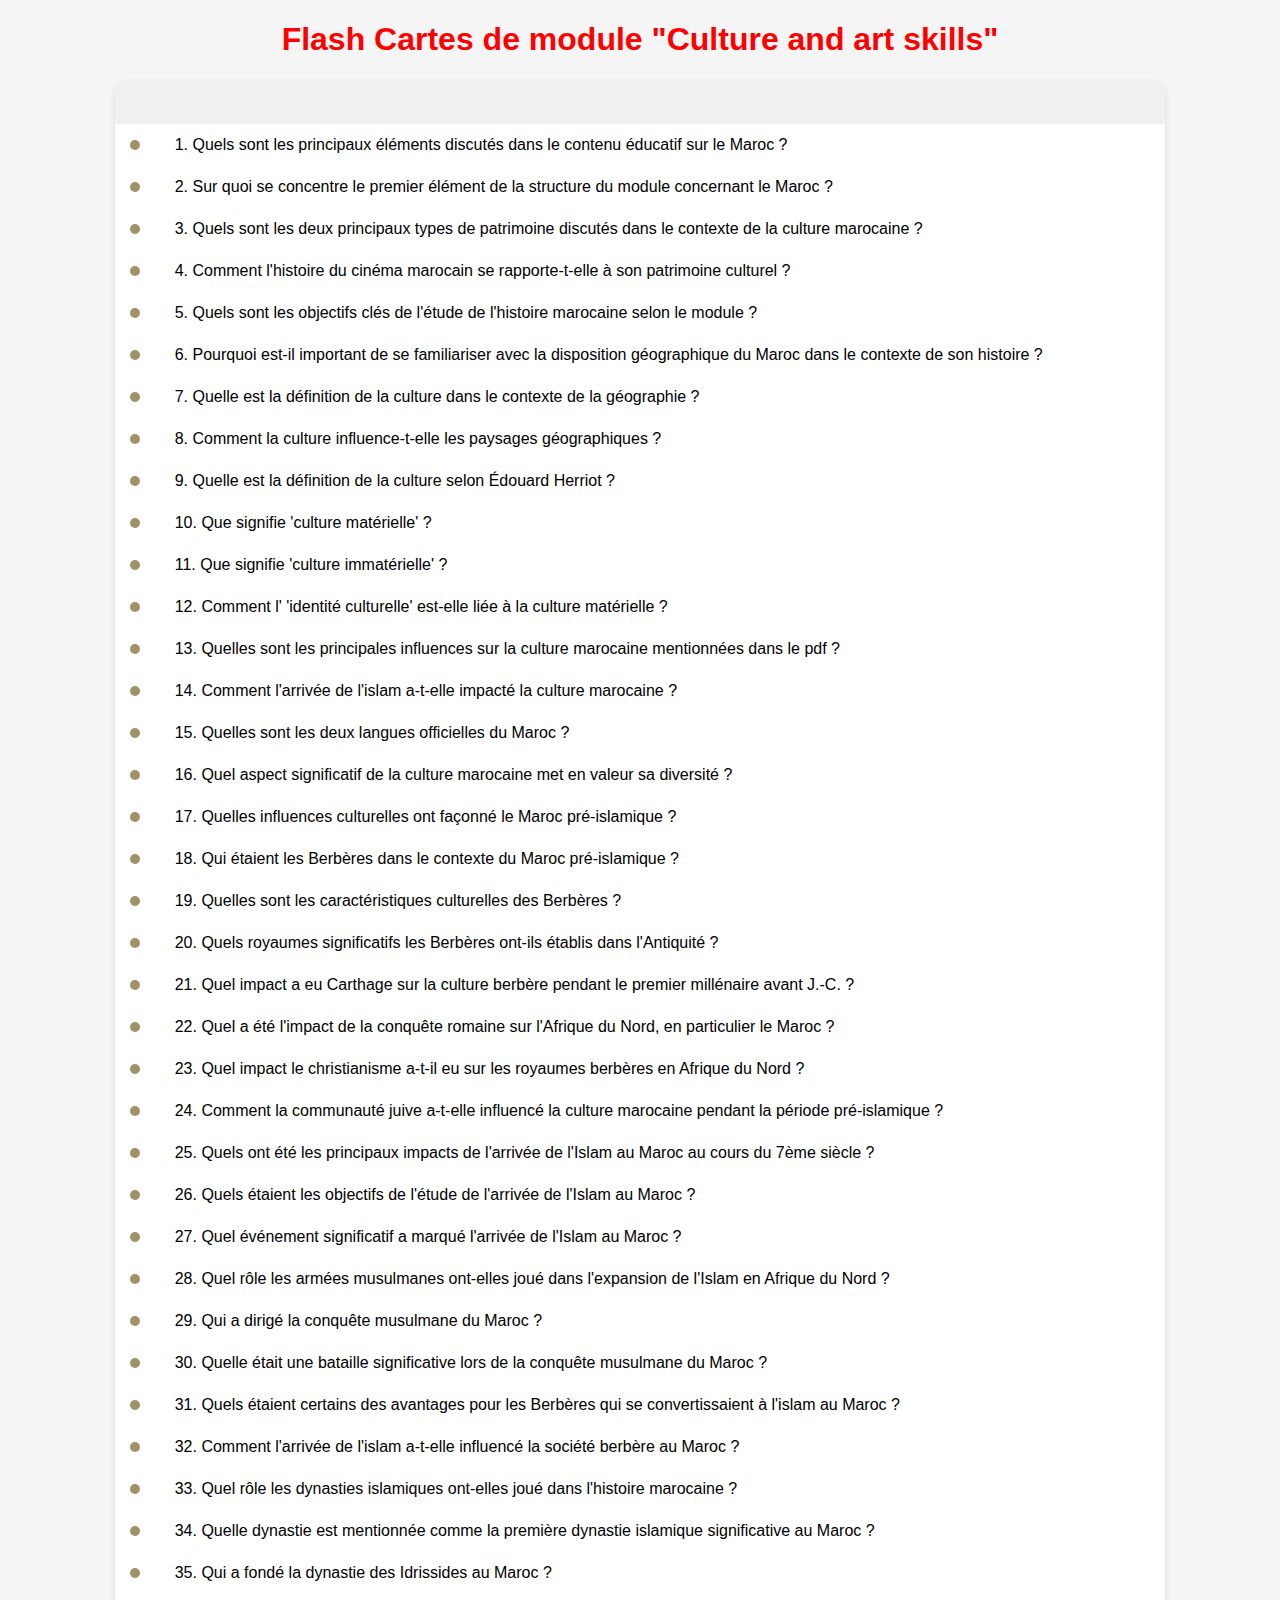
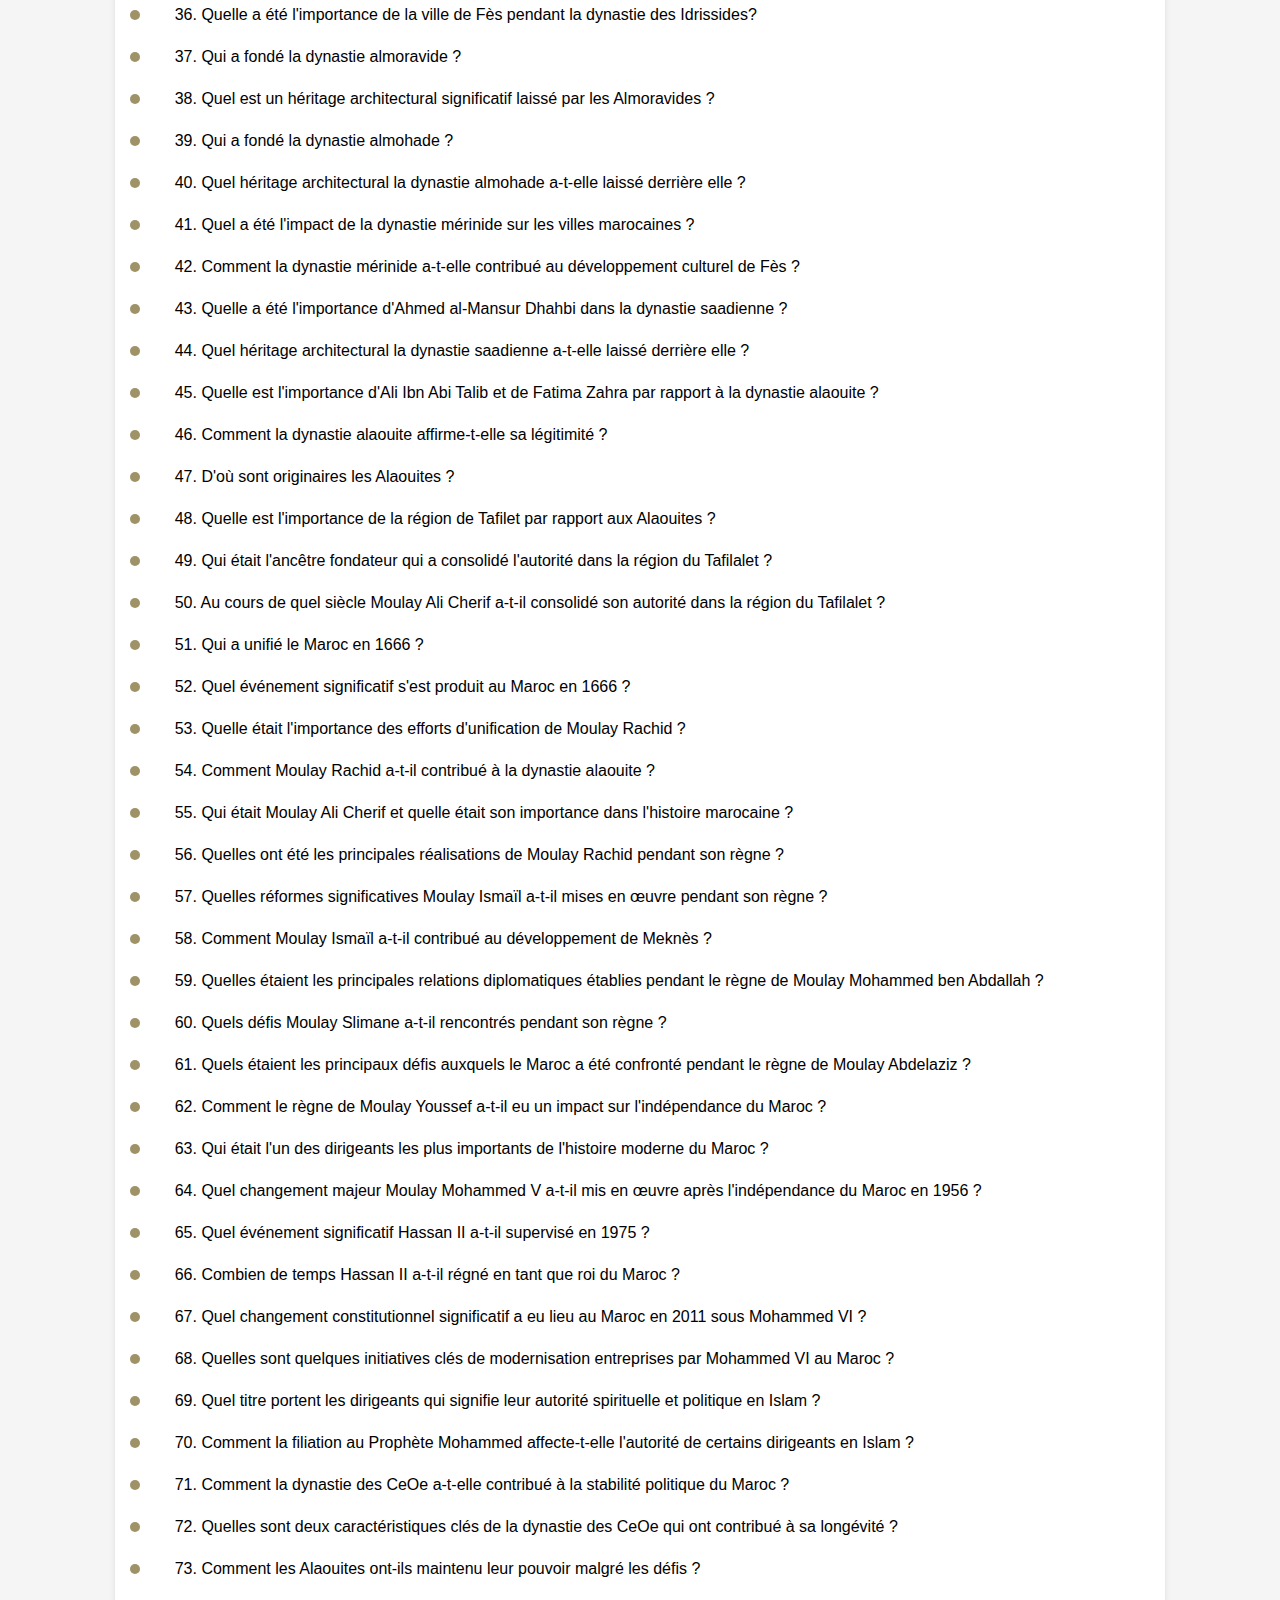
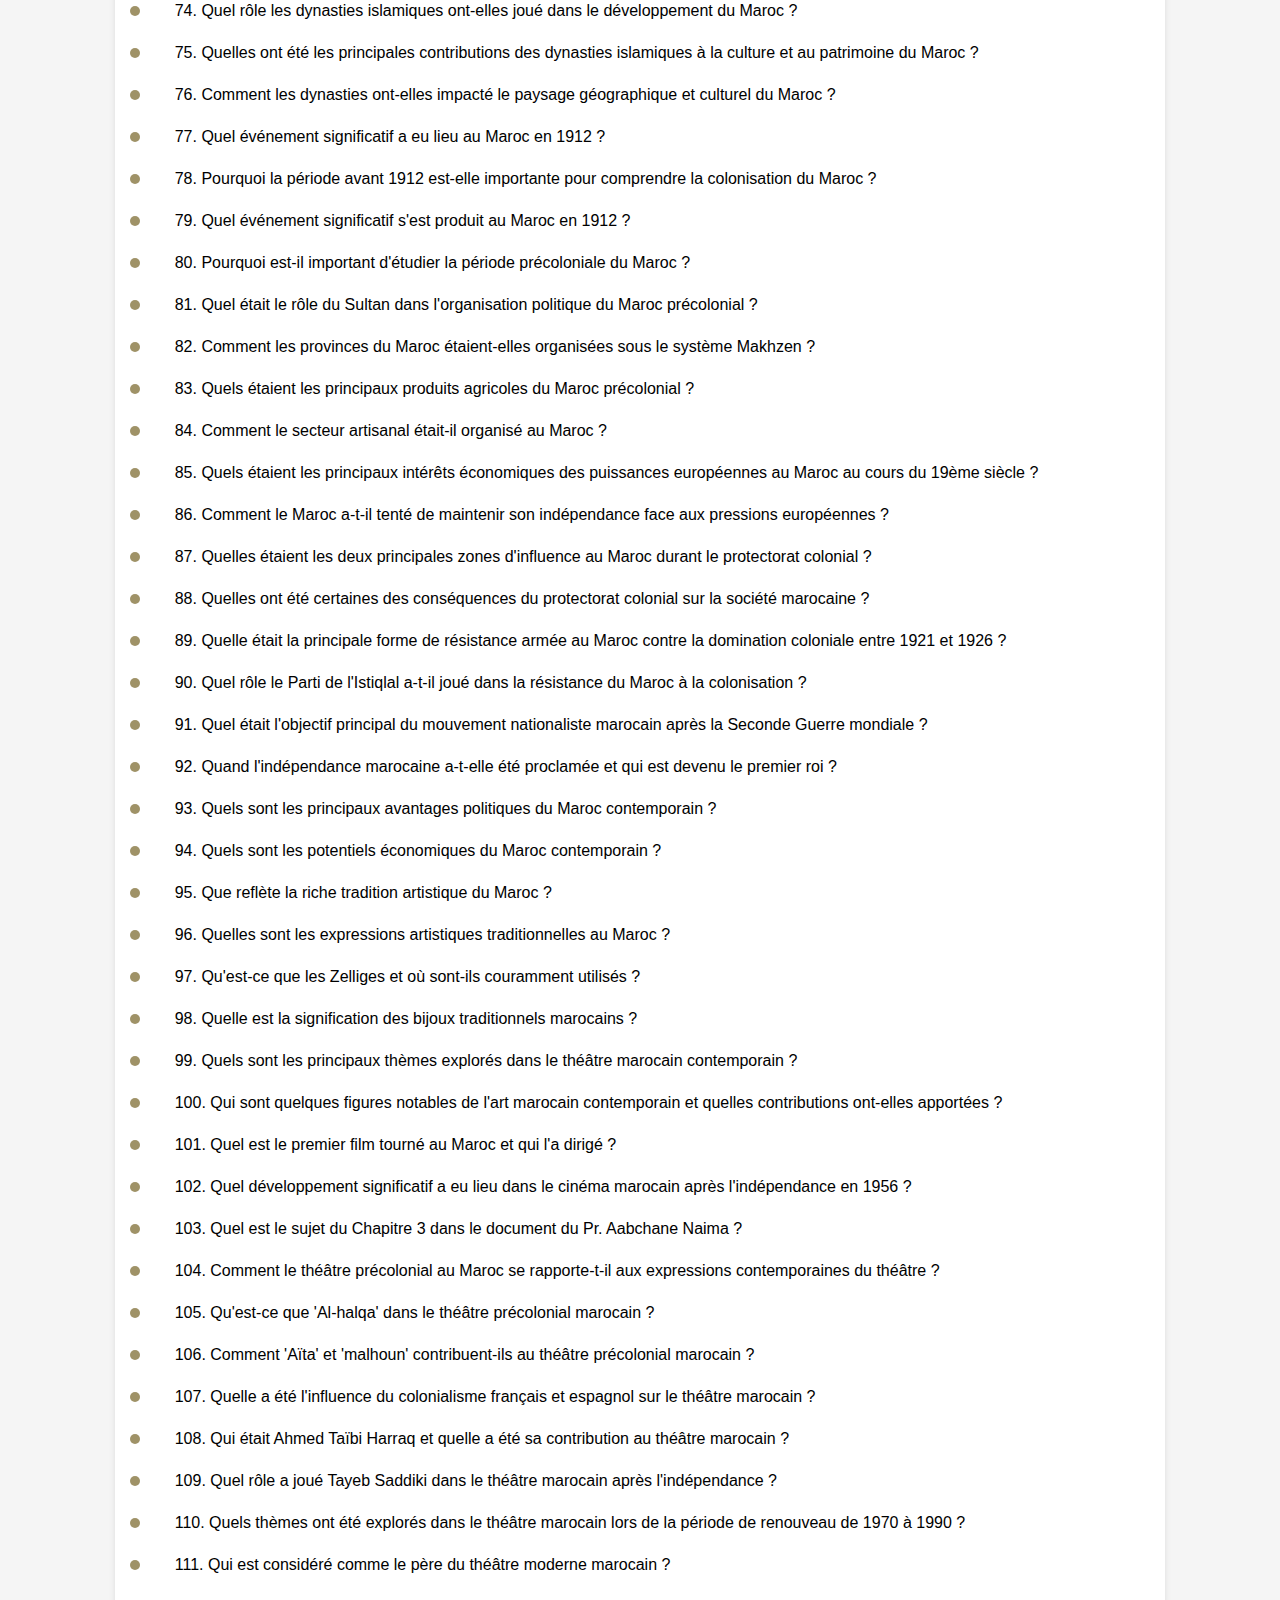
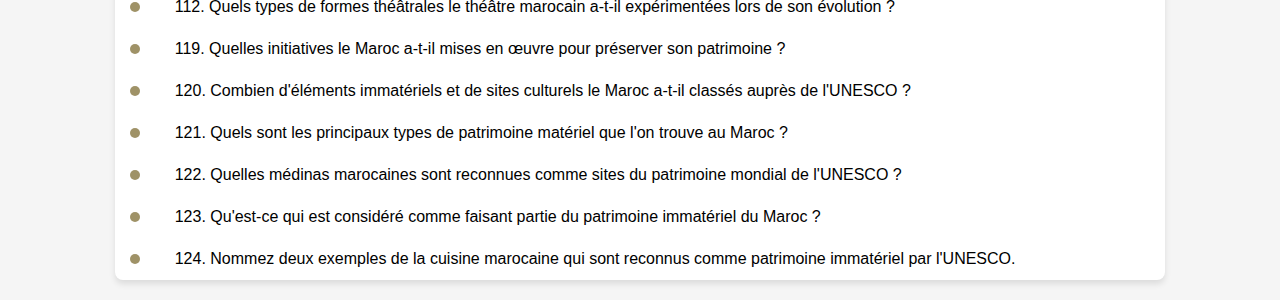
<file: index.html>
<!DOCTYPE html>
<html lang="en">
<head>
    <meta charset="UTF-8">
    <meta name="viewport" content="width=device-width, initial-scale=1.0">
    <title>Flashcards - Styled List</title>
    <link rel="stylesheet" href="style.css" type="text/css">
</head>
<body>
    <h1>Flash Cartes de module "Culture and art skills"</h1>
    <table>
        <thead>
            <tr>
                <th></th>
                <th></th>
            </tr>
        </thead>
        <tbody>
            <tr class="question" onclick="toggleRow(this)">
                <td><span class="status"></span></td>
                <td>1. Quels sont les principaux éléments discutés dans le contenu éducatif sur le Maroc ?</td>
            </tr>
            <tr class="answer">
                <td><span class="status"></span></td>
                <td>Les principaux éléments sont l'histoire du Maroc et son art et patrimoine culturel.</td>
            </tr>
            
            <tr class="question" onclick="toggleRow(this)">
                <td><span class="status"></span></td>
                <td>2. Sur quoi se concentre le premier élément de la structure du module concernant le Maroc ?</td>
            </tr>
            <tr class="answer">
                <td><span class="status"></span></td>
                <td>Il se concentre sur l'histoire du Maroc, spécifiquement son tableau géographique et ses périodes.</td>
            </tr>
            
            <tr class="question" onclick="toggleRow(this)">
                <td><span class="status"></span></td>
                <td>3. Quels sont les deux principaux types de patrimoine discutés dans le contexte de la culture marocaine ?</td>
            </tr>
            <tr class="answer">
                <td><span class="status"></span></td>
                <td>Le patrimoine matériel et le patrimoine immatériel.</td>
            </tr>
            
            <tr class="question" onclick="toggleRow(this)">
                <td><span class="status"></span></td>
                <td>4. Comment l'histoire du cinéma marocain se rapporte-t-elle à son patrimoine culturel ?</td>
            </tr>
            <tr class="answer">
                <td><span class="status"></span></td>
                <td>Le cinéma marocain reflète l'identité culturelle du pays et ses récits historiques.</td>
            </tr>
            
            <tr class="question" onclick="toggleRow(this)">
                <td><span class="status"></span></td>
                <td>5. Quels sont les objectifs clés de l'étude de l'histoire marocaine selon le module ?</td>
            </tr>
            <tr class="answer">
                <td><span class="status"></span></td>
                <td>Développer le patriotisme, identifier la richesse culturelle, comprendre les périodes historiques, se familiariser avec la géographie, verbaliser l'histoire, reconnaître les figures artistiques et comprendre le patrimoine culturel.</td>
            </tr>
            
            <tr class="question" onclick="toggleRow(this)">
                <td><span class="status"></span></td>
                <td>6. Pourquoi est-il important de se familiariser avec la disposition géographique du Maroc dans le contexte de son histoire ?</td>
            </tr>
            <tr class="answer">
                <td><span class="status"></span></td>
                <td>Se familiariser avec la géographie aide à contextualiser les événements historiques et les développements culturels dans des lieux spécifiques.</td>
            </tr>
            
            <tr class="question" onclick="toggleRow(this)">
                <td><span class="status"></span></td>
                <td>7. Quelle est la définition de la culture dans le contexte de la géographie ?</td>
            </tr>
            <tr class="answer">
                <td><span class="status"></span></td>
                <td>La culture fait référence aux croyances, valeurs, normes et pratiques partagées d'un groupe de personnes qui façonnent leur mode de vie.</td>
            </tr>
            
            <tr class="question" onclick="toggleRow(this)">
                <td><span class="status"></span></td>
                <td>8. Comment la culture influence-t-elle les paysages géographiques ?</td>
            </tr>
            <tr class="answer">
                <td><span class="status"></span></td>
                <td>La culture peut façonner les paysages géographiques à travers l'architecture, l'utilisation des terres et les pratiques de gestion des ressources.</td>
            </tr>
            
            <tr class="question" onclick="toggleRow(this)">
                <td><span class="status"></span></td>
                <td>9. Quelle est la définition de la culture selon Édouard Herriot ?</td>
            </tr>
            <tr class="answer">
                <td><span class="status"></span></td>
                <td>La culture est ce qui reste lorsque tout le reste est oublié.</td>
            </tr>
            
            <tr class="question" onclick="toggleRow(this)">
                <td><span class="status"></span></td>
                <td>10. Que signifie 'culture matérielle' ?</td>
            </tr>
            <tr class="answer">
                <td><span class="status"></span></td>
                <td>La culture matérielle fait référence aux objets, techniques et productions matérielles qui caractérisent une société.</td>
            </tr>
            
            <tr class="question" onclick="toggleRow(this)">
                <td><span class="status"></span></td>
                <td>11. Que signifie 'culture immatérielle' ?</td>
            </tr>
            <tr class="answer">
                <td><span class="status"></span></td>
                <td>La culture immatérielle fait référence à l'ensemble des valeurs, croyances, traditions, connaissances, compétences et expressions artistiques qui caractérisent une société.</td>
            </tr>
            
            <tr class="question" onclick="toggleRow(this)">
                <td><span class="status"></span></td>
                <td>12. Comment l' 'identité culturelle' est-elle liée à la culture matérielle ?</td>
            </tr>
            <tr class="answer">
                <td><span class="status"></span></td>
                <td>L'identité culturelle est le sentiment d'appartenance à une culture, qui inclut des valeurs, croyances et traditions partagées, souvent reflétées dans la culture matérielle.</td>
            </tr>
            
            <tr class="question" onclick="toggleRow(this)">
                <td><span class="status"></span></td>
                <td>13. Quelles sont les principales influences sur la culture marocaine mentionnées dans le pdf ?</td>
            </tr>
            <tr class="answer">
                <td><span class="status"></span></td>
                <td>Les principales influences sur la culture marocaine incluent les traditions berbères, l'arrivée de l'islam et les contacts historiques avec l'Europe et l'Afrique subsaharienne.</td>
            </tr>
            
            <tr class="question" onclick="toggleRow(this)">
                <td><span class="status"></span></td>
                <td>14. Comment l'arrivée de l'islam a-t-elle impacté la culture marocaine ?</td>
            </tr>
            <tr class="answer">
                <td><span class="status"></span></td>
                <td>L'arrivée de l'islam a introduit la langue arabe, la religion musulmane et de nouvelles formes artistiques et architecturales dans la culture marocaine.</td>
            </tr>
            
            <tr class="question" onclick="toggleRow(this)">
                <td><span class="status"></span></td>
                <td>15. Quelles sont les deux langues officielles du Maroc ?</td>
            </tr>
            <tr class="answer">
                <td><span class="status"></span></td>
                <td>Arabe et berbère</td>
            </tr>
            
            <tr class="question" onclick="toggleRow(this)">
                <td><span class="status"></span></td>
                <td>16. Quel aspect significatif de la culture marocaine met en valeur sa diversité ?</td>
            </tr>
            <tr class="answer">
                <td><span class="status"></span></td>
                <td>Les métiers traditionnels et les expressions artistiques</td>
            </tr>
            
            <tr class="question" onclick="toggleRow(this)">
                <td><span class="status"></span></td>
                <td>17. Quelles influences culturelles ont façonné le Maroc pré-islamique ?</td>
            </tr>
            <tr class="answer">
                <td><span class="status"></span></td>
                <td>Les Berbères, Carthage et Rome ont fortement influencé le Maroc pré-islamique.</td>
            </tr>
            
            <tr class="question" onclick="toggleRow(this)">
                <td><span class="status"></span></td>
                <td>18. Qui étaient les Berbères dans le contexte du Maroc pré-islamique ?</td>
            </tr>
            <tr class="answer">
                <td><span class="status"></span></td>
                <td>Les Berbères étaient les peuples autochtones du Maroc et ont joué un rôle crucial dans son histoire précoce.</td>
            </tr>
            
            <tr class="question" onclick="toggleRow(this)">
                <td><span class="status"></span></td>
                <td>19. Quelles sont les caractéristiques culturelles des Berbères ?</td>
            </tr>
            <tr class="answer">
                <td><span class="status"></span></td>
                <td>Les Berbères sont connus pour leur riche diversité culturelle, leur fort attachement à la terre, un sens aigu de l'honneur et une grande hospitalité.</td>
            </tr>
            
            <tr class="question" onclick="toggleRow(this)">
                <td><span class="status"></span></td>
                <td>20. Quels royaumes significatifs les Berbères ont-ils établis dans l'Antiquité ?</td>
            </tr>
            <tr class="answer">
                <td><span class="status"></span></td>
                <td>Les Berbères ont fondé des royaumes puissants tels que la Maurétanie et la Numidie.</td>
            </tr>
            
            <tr class="question" onclick="toggleRow(this)">
                <td><span class="status"></span></td>
                <td>21. Quel impact a eu Carthage sur la culture berbère pendant le premier millénaire avant J.-C. ?</td>
            </tr>
            <tr class="answer">
                <td><span class="status"></span></td>
                <td>Carthage a influencé la culture berbère par l'augmentation du commerce et les échanges culturels, en particulier dans l'artisanat et l'architecture.</td>
            </tr>
            
            <tr class="question" onclick="toggleRow(this)">
                <td><span class="status"></span></td>
                <td>22. Quel a été l'impact de la conquête romaine sur l'Afrique du Nord, en particulier le Maroc ?</td>
            </tr>
            <tr class="answer">
                <td><span class="status"></span></td>
                <td>La conquête romaine a conduit à l'intégration du Maroc dans l'Empire romain, entraînant un développement urbain, des avancées agricoles, et l'introduction de la culture romaine.</td>
            </tr>
            
            <tr class="question" onclick="toggleRow(this)">
                <td><span class="status"></span></td>
                <td>23. Quel impact le christianisme a-t-il eu sur les royaumes berbères en Afrique du Nord ?</td>
            </tr>
            <tr class="answer">
                <td><span class="status"></span></td>
                <td>Le christianisme a conduit à la conversion de nombreux Berbères et à la formation de royaumes berbères chrétiens.</td>
            </tr>
            
            <tr class="question" onclick="toggleRow(this)">
                <td><span class="status"></span></td>
                <td>24. Comment la communauté juive a-t-elle influencé la culture marocaine pendant la période pré-islamique ?</td>
            </tr>
            <tr class="answer">
                <td><span class="status"></span></td>
                <td>La communauté juive a apporté sa culture et ses traditions, contribuant à la diversité culturelle du Maroc.</td>
            </tr>
            <tr class="question" onclick="toggleRow(this)">
                <td><span class="status"></span></td>
                <td>25. Quels ont été les principaux impacts de l'arrivée de l'Islam au Maroc au cours du 7ème siècle ?</td>
            </tr>
            <tr class="answer">
                <td><span class="status"></span></td>
                <td>L'arrivée de l'Islam a transformé l'organisation politique, la culture, la religion et l'art du Maroc.</td>
            </tr>
            
            <tr class="question" onclick="toggleRow(this)">
                <td><span class="status"></span></td>
                <td>26. Quels étaient les objectifs de l'étude de l'arrivée de l'Islam au Maroc ?</td>
            </tr>
            <tr class="answer">
                <td><span class="status"></span></td>
                <td>Comprendre le contexte historique, identifier les étapes de la conquête, analyser la conversion berbère et découvrir les impacts des premières dynasties islamiques.</td>
            </tr>
            
            <tr class="question" onclick="toggleRow(this)">
                <td><span class="status"></span></td>
                <td>27. Quel événement significatif a marqué l'arrivée de l'Islam au Maroc ?</td>
            </tr>
            <tr class="answer">
                <td><span class="status"></span></td>
                <td>L'arrivée de l'Islam au Maroc a marqué un tournant majeur dans l'histoire du pays au cours du 7ème siècle.</td>
            </tr>
            
            <tr class="question" onclick="toggleRow(this)">
                <td><span class="status"></span></td>
                <td>28. Quel rôle les armées musulmanes ont-elles joué dans l'expansion de l'Islam en Afrique du Nord ?</td>
            </tr>
            <tr class="answer">
                <td><span class="status"></span></td>
                <td>Les armées musulmanes, motivées par la foi et la conquête, ont lancé des campagnes pour conquérir l'Afrique du Nord, y compris le Maroc.</td>
            </tr>
            
            <tr class="question" onclick="toggleRow(this)">
                <td><span class="status"></span></td>
                <td>29. Qui a dirigé la conquête musulmane du Maroc ?</td>
            </tr>
            <tr class="answer">
                <td><span class="status"></span></td>
                <td>Oqba Ibn Nafi</td>
            </tr>
            
            <tr class="question" onclick="toggleRow(this)">
                <td><span class="status"></span></td>
                <td>30. Quelle était une bataille significative lors de la conquête musulmane du Maroc ?</td>
            </tr>
            <tr class="answer">
                <td><span class="status"></span></td>
                <td>La bataille de Volubilis en 708</td>
            </tr>
            
            <tr class="question" onclick="toggleRow(this)">
                <td><span class="status"></span></td>
                <td>31. Quels étaient certains des avantages pour les Berbères qui se convertissaient à l'islam au Maroc ?</td>
            </tr>
            <tr class="answer">
                <td><span class="status"></span></td>
                <td>Les convertis à l'islam bénéficiaient d'exemptions fiscales et d'accès à des postes administratifs.</td>
            </tr>
            
            <tr class="question" onclick="toggleRow(this)">
                <td><span class="status"></span></td>
                <td>32. Comment l'arrivée de l'islam a-t-elle influencé la société berbère au Maroc ?</td>
            </tr>
            <tr class="answer">
                <td><span class="status"></span></td>
                <td>Le message de l'islam sur l'égalité et la justice sociale a séduit de nombreux Berbères marginalisés, conduisant à leur conversion.</td>
            </tr>
            
            <tr class="question" onclick="toggleRow(this)">
                <td><span class="status"></span></td>
                <td>33. Quel rôle les dynasties islamiques ont-elles joué dans l'histoire marocaine ?</td>
            </tr>
            <tr class="answer">
                <td><span class="status"></span></td>
                <td>Elles ont unifié le pays, développé l'économie, promu l'art et la culture, et laissé un héritage architectural remarquable.</td>
            </tr>
            
            <tr class="question" onclick="toggleRow(this)">
                <td><span class="status"></span></td>
                <td>34. Quelle dynastie est mentionnée comme la première dynastie islamique significative au Maroc ?</td>
            </tr>
            <tr class="answer">
                <td><span class="status"></span></td>
                <td>Les Idrissides (788-974).</td>
            </tr>
            
            <tr class="question" onclick="toggleRow(this)">
                <td><span class="status"></span></td>
                <td>35. Qui a fondé la dynastie des Idrissides au Maroc ?</td>
            </tr>
            <tr class="answer">
                <td><span class="status"></span></td>
                <td>Idris I</td>
            </tr>
            
            <tr class="question" onclick="toggleRow(this)">
                <td><span class="status"></span></td>
                <td>36. Quelle a été l'importance de la ville de Fès pendant la dynastie des Idrissides?</td>
            </tr>
            <tr class="answer">
                <td><span class="status"></span></td>
                <td>Fès est devenue un important centre religieux, intellectuel et commercial.</td>
            </tr>
            
            <tr class="question" onclick="toggleRow(this)">
                <td><span class="status"></span></td>
                <td>37. Qui a fondé la dynastie almoravide ?</td>
            </tr>
            <tr class="answer">
                <td><span class="status"></span></td>
                <td>Abdallah Ibn Yasin</td>
            </tr>
            
            <tr class="question" onclick="toggleRow(this)">
                <td><span class="status"></span></td>
                <td>38. Quel est un héritage architectural significatif laissé par les Almoravides ?</td>
            </tr>
            <tr class="answer">
                <td><span class="status"></span></td>
                <td>La mosquée Koutoubia à Marrakech</td>
            </tr>
            
            <tr class="question" onclick="toggleRow(this)">
                <td><span class="status"></span></td>
                <td>39. Qui a fondé la dynastie almohade ?</td>
            </tr>
            <tr class="answer">
                <td><span class="status"></span></td>
                <td>Ibn Tumart</td>
            </tr>
            
            <tr class="question" onclick="toggleRow(this)">
                <td><span class="status"></span></td>
                <td>40. Quel héritage architectural la dynastie almohade a-t-elle laissé derrière elle ?</td>
            </tr>
            <tr class="answer">
                <td><span class="status"></span></td>
                <td>La Giralda de Séville et la Tour Hassan de Rabat</td>
            </tr>
            
            <tr class="question" onclick="toggleRow(this)">
                <td><span class="status"></span></td>
                <td>41. Quel a été l'impact de la dynastie mérinide sur les villes marocaines ?</td>
            </tr>
            <tr class="answer">
                <td><span class="status"></span></td>
                <td>La dynastie mérinide a embelli des villes comme Fès et Meknès en construisant des mosquées, des médersas et des palais.</td>
            </tr>
            
            <tr class="question" onclick="toggleRow(this)">
                <td><span class="status"></span></td>
                <td>42. Comment la dynastie mérinide a-t-elle contribué au développement culturel de Fès ?</td>
            </tr>
            <tr class="answer">
                <td><span class="status"></span></td>
                <td>Fès est devenue un centre intellectuel renommé attirant des érudits et des étudiants du monde musulman grâce au soutien des Mérinides.</td>
            </tr>
            
            <tr class="question" onclick="toggleRow(this)">
                <td><span class="status"></span></td>
                <td>43. Quelle a été l'importance d'Ahmed al-Mansur Dhahbi dans la dynastie saadienne ?</td>
            </tr>
            <tr class="answer">
                <td><span class="status"></span></td>
                <td>Il a marqué le sommet de la dynastie saadienne et a dirigé des campagnes militaires réussies en Afrique subsaharienne.</td>
            </tr>
            
            <tr class="question" onclick="toggleRow(this)">
                <td><span class="status"></span></td>
                <td>44. Quel héritage architectural la dynastie saadienne a-t-elle laissé derrière elle ?</td>
            </tr>
            <tr class="answer">
                <td><span class="status"></span></td>
                <td>Ils sont connus pour les Tombeaux saadiennes à Marrakech, un chef-d'œuvre de l'art décoratif islamique.</td>
            </tr>

            <tr class="question" onclick="toggleRow(this)">
                <td><span class="status"></span></td>
                <td>45. Quelle est l'importance d'Ali Ibn Abi Talib et de Fatima Zahra par rapport à la dynastie alaouite ?</td>
            </tr>
            <tr class="answer">
                <td><span class="status"></span></td>
                <td>Ils sont considérés comme les ancêtres de la dynastie alaouite, la liant directement au Prophète Muhammad.</td>
            </tr>
            
            <tr class="question" onclick="toggleRow(this)">
                <td><span class="status"></span></td>
                <td>46. Comment la dynastie alaouite affirme-t-elle sa légitimité ?</td>
            </tr>
            <tr class="answer">
                <td><span class="status"></span></td>
                <td>En revendiquant une descendance directe de la famille du Prophète Muhammad.</td>
            </tr>
            
            <tr class="question" onclick="toggleRow(this)">
                <td><span class="status"></span></td>
                <td>47. D'où sont originaires les Alaouites ?</td>
            </tr>
            <tr class="answer">
                <td><span class="status"></span></td>
                <td>Les Alaouites sont originaires de la région de Tafilet, au sud-est du Maroc.</td>
            </tr>
            
            <tr class="question" onclick="toggleRow(this)">
                <td><span class="status"></span></td>
                <td>48. Quelle est l'importance de la région de Tafilet par rapport aux Alaouites ?</td>
            </tr>
            <tr class="answer">
                <td><span class="status"></span></td>
                <td>La région de Tafilet est le lieu de naissance de la dynastie alaouite.</td>
            </tr>
            
            <tr class="question" onclick="toggleRow(this)">
                <td><span class="status"></span></td>
                <td>49. Qui était l'ancêtre fondateur qui a consolidé l'autorité dans la région du Tafilalet ?</td>
            </tr>
            <tr class="answer">
                <td><span class="status"></span></td>
                <td>Moulay Ali Cherif</td>
            </tr>
            
            <tr class="question" onclick="toggleRow(this)">
                <td><span class="status"></span></td>
                <td>50. Au cours de quel siècle Moulay Ali Cherif a-t-il consolidé son autorité dans la région du Tafilalet ?</td>
            </tr>
            <tr class="answer">
                <td><span class="status"></span></td>
                <td>XVIIe siècle</td>
            </tr>
            
            <tr class="question" onclick="toggleRow(this)">
                <td><span class="status"></span></td>
                <td>51. Qui a unifié le Maroc en 1666 ?</td>
            </tr>
            <tr class="answer">
                <td><span class="status"></span></td>
                <td>Moulay Rachid</td>
            </tr>
            
            <tr class="question" onclick="toggleRow(this)">
                <td><span class="status"></span></td>
                <td>52. Quel événement significatif s'est produit au Maroc en 1666 ?</td>
            </tr>
            <tr class="answer">
                <td><span class="status"></span></td>
                <td>L'accession au pouvoir de Moulay Rachid.</td>
            </tr>
            
            <tr class="question" onclick="toggleRow(this)">
                <td><span class="status"></span></td>
                <td>53. Quelle était l'importance des efforts d'unification de Moulay Rachid ?</td>
            </tr>
            <tr class="answer">
                <td><span class="status"></span></td>
                <td>Les efforts d'unification de Moulay Rachid étaient significatifs car ils ont contribué à consolider le pouvoir au Maroc et à établir une autorité plus centralisée.</td>
            </tr>
            
            <tr class="question" onclick="toggleRow(this)">
                <td><span class="status"></span></td>
                <td>54. Comment Moulay Rachid a-t-il contribué à la dynastie alaouite ?</td>
            </tr>
            <tr class="answer">
                <td><span class="status"></span></td>
                <td>Moulay Rachid a contribué à la dynastie alaouite en élargissant son influence et en consolidant son règne sur le Maroc par des moyens militaires et diplomatiques.</td>
            </tr>
            
            <tr class="question" onclick="toggleRow(this)">
                <td><span class="status"></span></td>
                <td>55. Qui était Moulay Ali Cherif et quelle était son importance dans l'histoire marocaine ?</td>
            </tr>
            <tr class="answer">
                <td><span class="status"></span></td>
                <td>Moulay Ali Cherif était le fondateur de la dynastie alaouite et le premier sultan alaouite du Maroc.</td>
            </tr>
            
            <tr class="question" onclick="toggleRow(this)">
                <td><span class="status"></span></td>
                <td>56. Quelles ont été les principales réalisations de Moulay Rachid pendant son règne ?</td>
            </tr>
            <tr class="answer">
                <td><span class="status"></span></td>
                <td>Moulay Rachid a réuni le Maroc et centralisé le pouvoir après des conflits internes suite à la dynastie saadienne.</td>
            </tr>
            
            <tr class="question" onclick="toggleRow(this)">
                <td><span class="status"></span></td>
                <td>57. Quelles réformes significatives Moulay Ismaïl a-t-il mises en œuvre pendant son règne ?</td>
            </tr>
            <tr class="answer">
                <td><span class="status"></span></td>
                <td>Il a renforcé l'autorité centrale et construit une armée puissante connue sous le nom de Guichs.</td>
            </tr>
            
            <tr class="question" onclick="toggleRow(this)">
                <td><span class="status"></span></td>
                <td>58. Comment Moulay Ismaïl a-t-il contribué au développement de Meknès ?</td>
            </tr>
            <tr class="answer">
                <td><span class="status"></span></td>
                <td>Il a établi Meknès comme la capitale impériale avec des constructions monumentales.</td>
            </tr>
            
            <tr class="question" onclick="toggleRow(this)">
                <td><span class="status"></span></td>
                <td>59. Quelles étaient les principales relations diplomatiques établies pendant le règne de Moulay Mohammed ben Abdallah ?</td>
            </tr>
            <tr class="answer">
                <td><span class="status"></span></td>
                <td>Il a établi des relations diplomatiques plus étroites avec les puissances européennes, notamment la France et l'Espagne.</td>
            </tr>
            
            <tr class="question" onclick="toggleRow(this)">
                <td><span class="status"></span></td>
                <td>60. Quels défis Moulay Slimane a-t-il rencontrés pendant son règne ?</td>
            </tr>
            <tr class="answer">
                <td><span class="status"></span></td>
                <td>Il a fait face à des tensions avec l'Empire ottoman, à des rébellions internes et à des incursions étrangères.</td>
            </tr>
            
            <tr class="question" onclick="toggleRow(this)">
                <td><span class="status"></span></td>
                <td>61. Quels étaient les principaux défis auxquels le Maroc a été confronté pendant le règne de Moulay Abdelaziz ?</td>
            </tr>
            <tr class="answer">
                <td><span class="status"></span></td>
                <td>Moulay Abdelaziz a fait face à une instabilité interne, à des révoltes et à des pressions des puissances coloniales européennes.</td>
            </tr>
            
            <tr class="question" onclick="toggleRow(this)">
                <td><span class="status"></span></td>
                <td>62. Comment le règne de Moulay Youssef a-t-il eu un impact sur l'indépendance du Maroc ?</td>
            </tr>
            <tr class="answer">
                <td><span class="status"></span></td>
                <td>Le règne de Moulay Youssef a vu la colonisation progressive du Maroc par la France et l'Espagne, sapant son indépendance.</td>
            </tr>
            
            <tr class="question" onclick="toggleRow(this)">
                <td><span class="status"></span></td>
                <td>63. Qui était l'un des dirigeants les plus importants de l'histoire moderne du Maroc ?</td>
            </tr>
            <tr class="answer">
                <td><span class="status"></span></td>
                <td>Moulay Mohammed V</td>
            </tr>
            
            <tr class="question" onclick="toggleRow(this)">
                <td><span class="status"></span></td>
                <td>64. Quel changement majeur Moulay Mohammed V a-t-il mis en œuvre après l'indépendance du Maroc en 1956 ?</td>
            </tr>
            <tr class="answer">
                <td><span class="status"></span></td>
                <td>Il a établi une monarchie constitutionnelle et initié des réformes de modernisation.</td>
            </tr>
            
            <tr class="question" onclick="toggleRow(this)">
                <td><span class="status"></span></td>
                <td>65. Quel événement significatif Hassan II a-t-il supervisé en 1975 ?</td>
            </tr>
            <tr class="answer">
                <td><span class="status"></span></td>
                <td>La Marche Verte.</td>
            </tr>
            
            <tr class="question" onclick="toggleRow(this)">
                <td><span class="status"></span></td>
                <td>66. Combien de temps Hassan II a-t-il régné en tant que roi du Maroc ?</td>
            </tr>
            <tr class="answer">
                <td><span class="status"></span></td>
                <td>Près de 40 ans.</td>
            </tr>
            
            <tr class="question" onclick="toggleRow(this)">
                <td><span class="status"></span></td>
                <td>67. Quel changement constitutionnel significatif a eu lieu au Maroc en 2011 sous Mohammed VI ?</td>
            </tr>
            <tr class="answer">
                <td><span class="status"></span></td>
                <td>L'adoption d'une nouvelle constitution qui a renforcé les droits civils et politiques.</td>
            </tr>
            
            <tr class="question" onclick="toggleRow(this)">
                <td><span class="status"></span></td>
                <td>68. Quelles sont quelques initiatives clés de modernisation entreprises par Mohammed VI au Maroc ?</td>
            </tr>
            <tr class="answer">
                <td><span class="status"></span></td>
                <td>Les initiatives incluent le développement du TGV et des projets d'énergie renouvelable comme Noor à Ouarzazate.</td>
            </tr>
            
            <tr class="question" onclick="toggleRow(this)">
                <td><span class="status"></span></td>
                <td>69. Quel titre portent les dirigeants qui signifie leur autorité spirituelle et politique en Islam ?</td>
            </tr>
            <tr class="answer">
                <td><span class="status"></span></td>
                <td>Amir al-Mouminine (Commandant des Croyants)</td>
            </tr>
            
            <tr class="question" onclick="toggleRow(this)">
                <td><span class="status"></span></td>
                <td>70. Comment la filiation au Prophète Mohammed affecte-t-elle l'autorité de certains dirigeants en Islam ?</td>
            </tr>
            <tr class="answer">
                <td><span class="status"></span></td>
                <td>Elle confère une autorité spirituelle et politique.</td>
            </tr>
            <tr class="question" onclick="toggleRow(this)">
                <td><span class="status"></span></td>
                <td>71. Comment la dynastie des CeOe a-t-elle contribué à la stabilité politique du Maroc ?</td>
            </tr>
            <tr class="answer">
                <td><span class="status"></span></td>
                <td>Elle a aidé à préserver l'unité territoriale et l'identité marocaine pendant plus de trois siècles.</td>
            </tr>
            
            <tr class="question" onclick="toggleRow(this)">
                <td><span class="status"></span></td>
                <td>72. Quelles sont deux caractéristiques clés de la dynastie des CeOe qui ont contribué à sa longévité ?</td>
            </tr>
            <tr class="answer">
                <td><span class="status"></span></td>
                <td>Flexibilité et adaptabilité.</td>
            </tr>
            
            <tr class="question" onclick="toggleRow(this)">
                <td><span class="status"></span></td>
                <td>73. Comment les Alaouites ont-ils maintenu leur pouvoir malgré les défis ?</td>
            </tr>
            <tr class="answer">
                <td><span class="status"></span></td>
                <td>Les Alaouites ont maintenu leur pouvoir grâce à la flexibilité et l'adaptabilité face aux défis internes et externes.</td>
            </tr>
            
            <tr class="question" onclick="toggleRow(this)">
                <td><span class="status"></span></td>
                <td>74. Quel rôle les dynasties islamiques ont-elles joué dans le développement du Maroc ?</td>
            </tr>
            <tr class="answer">
                <td><span class="status"></span></td>
                <td>Les dynasties islamiques ont été cruciaux dans la formation du paysage politique, économique, culturel et religieux du Maroc.</td>
            </tr>
            
            <tr class="question" onclick="toggleRow(this)">
                <td><span class="status"></span></td>
                <td>75. Quelles ont été les principales contributions des dynasties islamiques à la culture et au patrimoine du Maroc ?</td>
            </tr>
            <tr class="answer">
                <td><span class="status"></span></td>
                <td>Les dynasties islamiques ont unifié le territoire, repoussé les invasions étrangères, encouragé le commerce, promu l'art et la culture, et laissé un héritage architectural exceptionnel.</td>
            </tr>
            
            <tr class="question" onclick="toggleRow(this)">
                <td><span class="status"></span></td>
                <td>76. Comment les dynasties ont-elles impacté le paysage géographique et culturel du Maroc ?</td>
            </tr>
            <tr class="answer">
                <td><span class="status"></span></td>
                <td>Chaque dynastie a laissé sa marque, contribuant à la richesse et à la diversité de la culture et du patrimoine marocains.</td>
            </tr>
            
            <tr class="question" onclick="toggleRow(this)">
                <td><span class="status"></span></td>
                <td>77. Quel événement significatif a eu lieu au Maroc en 1912 ?</td>
            </tr>
            <tr class="answer">
                <td><span class="status"></span></td>
                <td>L'établissement du protectorat franco-espagnol.</td>
            </tr>
            
            <tr class="question" onclick="toggleRow(this)">
                <td><span class="status"></span></td>
                <td>78. Pourquoi la période avant 1912 est-elle importante pour comprendre la colonisation du Maroc ?</td>
            </tr>
            <tr class="answer">
                <td><span class="status"></span></td>
                <td>Elle révèle les conditions et transformations auxquelles le Maroc a fait face en raison des pressions européennes au 19ème siècle.</td>
            </tr>
            
            <tr class="question" onclick="toggleRow(this)">
                <td><span class="status"></span></td>
                <td>79. Quel événement significatif s'est produit au Maroc en 1912 ?</td>
            </tr>
            <tr class="answer">
                <td><span class="status"></span></td>
                <td>L'établissement du protectorat franco-espagnol.</td>
            </tr>
            
            <tr class="question" onclick="toggleRow(this)">
                <td><span class="status"></span></td>
                <td>80. Pourquoi est-il important d'étudier la période précoloniale du Maroc ?</td>
            </tr>
            <tr class="answer">
                <td><span class="status"></span></td>
                <td>Cela aide à comprendre les conditions menant à la colonisation et les transformations au cours du XIXe siècle.</td>
            </tr>
            
            <tr class="question" onclick="toggleRow(this)">
                <td><span class="status"></span></td>
                <td>81. Quel était le rôle du Sultan dans l'organisation politique du Maroc précolonial ?</td>
            </tr>
            <tr class="answer">
                <td><span class="status"></span></td>
                <td>Le Sultan était l'autorité centrale responsable du maintien de l'ordre, de la défense du territoire et de la prospérité du pays.</td>
            </tr>
            
            <tr class="question" onclick="toggleRow(this)">
                <td><span class="status"></span></td>
                <td>82. Comment les provinces du Maroc étaient-elles organisées sous le système Makhzen ?</td>
            </tr>
            <tr class="answer">
                <td><span class="status"></span></td>
                <td>Les provinces étaient divisées en beyliks, chacun gouverné par un bey nommé par le Sultan.</td>
            </tr>
            
            <tr class="question" onclick="toggleRow(this)">
                <td><span class="status"></span></td>
                <td>83. Quels étaient les principaux produits agricoles du Maroc précolonial ?</td>
            </tr>
            <tr class="answer">
                <td><span class="status"></span></td>
                <td>Les principaux produits agricoles étaient les céréales (blé, orge), les fruits (olives, dattes, agrumes) et les légumes.</td>
            </tr>
            
            <tr class="question" onclick="toggleRow(this)">
                <td><span class="status"></span></td>
                <td>84. Comment le secteur artisanal était-il organisé au Maroc ?</td>
            </tr>
            <tr class="answer">
                <td><span class="status"></span></td>
                <td>Le secteur artisanal était organisé à travers des corporations qui régulaient et structuraient le travail des artisans.</td>
            </tr>
            
            <tr class="question" onclick="toggleRow(this)">
                <td><span class="status"></span></td>
                <td>85. Quels étaient les principaux intérêts économiques des puissances européennes au Maroc au cours du 19ème siècle ?</td>
            </tr>
            <tr class="answer">
                <td><span class="status"></span></td>
                <td>Les puissances européennes s'intéressaient au Maroc pour ses ressources naturelles, ses produits agricoles, ses opportunités commerciales et sa position stratégique.</td>
            </tr>
            
            <tr class="question" onclick="toggleRow(this)">
                <td><span class="status"></span></td>
                <td>86. Comment le Maroc a-t-il tenté de maintenir son indépendance face aux pressions européennes ?</td>
            </tr>
            <tr class="answer">
                <td><span class="status"></span></td>
                <td>Le Maroc a employé des stratégies diplomatiques, jouant les puissances européennes les unes contre les autres et signant des traités comme le Traité de Lalla Maghnia avec la France.</td>
            </tr>
            
            <tr class="question" onclick="toggleRow(this)">
                <td><span class="status"></span></td>
                <td>87. Quelles étaient les deux principales zones d'influence au Maroc durant le protectorat colonial ?</td>
            </tr>
            <tr class="answer">
                <td><span class="status"></span></td>
                <td>Les deux principales zones d'influence étaient la zone française et la zone espagnole.</td>
            </tr>
            
            <tr class="question" onclick="toggleRow(this)">
                <td><span class="status"></span></td>
                <td>88. Quelles ont été certaines des conséquences du protectorat colonial sur la société marocaine ?</td>
            </tr>
            <tr class="answer">
                <td><span class="status"></span></td>
                <td>Le protectorat a créé une société dualiste, a augmenté les inégalités sociales et a conduit à un exode rural massif.</td>
            </tr>
            
            <tr class="question" onclick="toggleRow(this)">
                <td><span class="status"></span></td>
                <td>89. Quelle était la principale forme de résistance armée au Maroc contre la domination coloniale entre 1921 et 1926 ?</td>
            </tr>
            <tr class="answer">
                <td><span class="status"></span></td>
                <td>La principale forme de résistance armée était la guerre du Rif, dirigée par Abd el Krim el-KhaOabi.</td>
            </tr>
            
            <tr class="question" onclick="toggleRow(this)">
                <td><span class="status"></span></td>
                <td>90. Quel rôle le Parti de l'Istiqlal a-t-il joué dans la résistance du Maroc à la colonisation ?</td>
            </tr>
            <tr class="answer">
                <td><span class="status"></span></td>
                <td>Le Parti de l'Istiqlal était central dans le mouvement nationaliste plaidant pour l'indépendance du Maroc.</td>
            </tr>
            
            <tr class="question" onclick="toggleRow(this)">
                <td><span class="status"></span></td>
                <td>91. Quel était l'objectif principal du mouvement nationaliste marocain après la Seconde Guerre mondiale ?</td>
            </tr>
            <tr class="answer">
                <td><span class="status"></span></td>
                <td>L'objectif principal était de mettre fin au Protectorat et d'obtenir l'indépendance pour le Maroc.</td>
            </tr>
            <tr class="question" onclick="toggleRow(this)">
                <td><span class="status"></span></td>
                <td>92. Quand l'indépendance marocaine a-t-elle été proclamée et qui est devenu le premier roi ?</td>
            </tr>
            <tr class="answer">
                <td><span class="status"></span></td>
                <td>L'indépendance marocaine a été proclamée le 2 mars 1956 et le Sultan Mohammed V est devenu le premier roi du Maroc indépendant.</td>
            </tr>
            
            <tr class="question" onclick="toggleRow(this)">
                <td><span class="status"></span></td>
                <td>93. Quels sont les principaux avantages politiques du Maroc contemporain ?</td>
            </tr>
            <tr class="answer">
                <td><span class="status"></span></td>
                <td>Stabilité politique et coopération régionale.</td>
            </tr>
            
            <tr class="question" onclick="toggleRow(this)">
                <td><span class="status"></span></td>
                <td>94. Quels sont les potentiels économiques du Maroc contemporain ?</td>
            </tr>
            <tr class="answer">
                <td><span class="status"></span></td>
                <td>Tourisme, agriculture, énergies renouvelables, et une industrie diversifiée.</td>
            </tr>
            
            <tr class="question" onclick="toggleRow(this)">
                <td><span class="status"></span></td>
                <td>95. Que reflète la riche tradition artistique du Maroc ?</td>
            </tr>
            <tr class="answer">
                <td><span class="status"></span></td>
                <td>La riche tradition artistique du Maroc reflète la diversité culturelle du pays.</td>
            </tr>
            
            <tr class="question" onclick="toggleRow(this)">
                <td><span class="status"></span></td>
                <td>96. Quelles sont les expressions artistiques traditionnelles au Maroc ?</td>
            </tr>
            <tr class="answer">
                <td><span class="status"></span></td>
                <td>Les expressions artistiques traditionnelles au Maroc comprennent diverses formes d'art qui se sont développées au fil des siècles, mettant en valeur l'héritage culturel du pays.</td>
            </tr>
            
            <tr class="question" onclick="toggleRow(this)">
                <td><span class="status"></span></td>
                <td>97. Qu'est-ce que les Zelliges et où sont-ils couramment utilisés ?</td>
            </tr>
            <tr class="answer">
                <td><span class="status"></span></td>
                <td>Les Zelliges sont des carreaux de mosaïque colorés souvent utilisés dans les palais, mosquées, et riads au Maroc.</td>
            </tr>
            
            <tr class="question" onclick="toggleRow(this)">
                <td><span class="status"></span></td>
                <td>98. Quelle est la signification des bijoux traditionnels marocains ?</td>
            </tr>
            <tr class="answer">
                <td><span class="status"></span></td>
                <td>Les bijoux traditionnels marocains, souvent en argent, or, et pierres précieuses, symbolisent l'identité tribale.</td>
            </tr>
            
            <tr class="question" onclick="toggleRow(this)">
                <td><span class="status"></span></td>
                <td>99. Quels sont les principaux thèmes explorés dans le théâtre marocain contemporain ?</td>
            </tr>
            <tr class="answer">
                <td><span class="status"></span></td>
                <td>Le théâtre marocain contemporain explore des questions sociales, politiques et culturelles, telles que l'identité, les inégalités sociales, les libertés individuelles et les tensions entre tradition et modernité.</td>
            </tr>
            
            <tr class="question" onclick="toggleRow(this)">
                <td><span class="status"></span></td>
                <td>100. Qui sont quelques figures notables de l'art marocain contemporain et quelles contributions ont-elles apportées ?</td>
            </tr>
            <tr class="answer">
                <td><span class="status"></span></td>
                <td>Les figures notables incluent Tayeb Saddiki, considéré comme le père du théâtre marocain moderne, et des artistes comme Hassan Hajjaj et Farid Belkahia, qui mélangent influences traditionnelles et modernes dans leurs œuvres.</td>
            </tr>
            
            <tr class="question" onclick="toggleRow(this)">
                <td><span class="status"></span></td>
                <td>101. Quel est le premier film tourné au Maroc et qui l'a dirigé ?</td>
            </tr>
            <tr class="answer">
                <td><span class="status"></span></td>
                <td>Le premier film tourné au Maroc était 'Meknès' dirigé par Louis Lumière en 1919.</td>
            </tr>
            
            <tr class="question" onclick="toggleRow(this)">
                <td><span class="status"></span></td>
                <td>102. Quel développement significatif a eu lieu dans le cinéma marocain après l'indépendance en 1956 ?</td>
            </tr>
            <tr class="answer">
                <td><span class="status"></span></td>
                <td>L'établissement d'un cinéma national avec la création du Centre Cinématographique Marocain (CCM) en 1944.</td>
            </tr>
            
            <tr class="question" onclick="toggleRow(this)">
                <td><span class="status"></span></td>
                <td>103. Quel est le sujet du Chapitre 3 dans le document du Pr. Aabchane Naima ?</td>
            </tr>
            <tr class="answer">
                <td><span class="status"></span></td>
                <td>Le sujet porte sur le théâtre précolonial au Maroc.</td>
            </tr>
            
            <tr class="question" onclick="toggleRow(this)">
                <td><span class="status"></span></td>
                <td>104. Comment le théâtre précolonial au Maroc se rapporte-t-il aux expressions contemporaines du théâtre ?</td>
            </tr>
            <tr class="answer">
                <td><span class="status"></span></td>
                <td>Il sert de base pour comprendre le théâtre marocain moderne.</td>
            </tr>
            
            <tr class="question" onclick="toggleRow(this)">
                <td><span class="status"></span></td>
                <td>105. Qu'est-ce que 'Al-halqa' dans le théâtre précolonial marocain ?</td>
            </tr>
            <tr class="answer">
                <td><span class="status"></span></td>
                <td>Al-halqa est une forme de performance circulaire dans les espaces publics où les conteurs s'engagent directement avec le public.</td>
            </tr>
            
            <tr class="question" onclick="toggleRow(this)">
                <td><span class="status"></span></td>
                <td>106. Comment 'Aïta' et 'malhoun' contribuent-ils au théâtre précolonial marocain ?</td>
            </tr>
            <tr class="answer">
                <td><span class="status"></span></td>
                <td>Aïta et malhoun sont des expressions poétiques et musicales qui incluent parfois des éléments de mise en scène.</td>
            </tr>
            
            <tr class="question" onclick="toggleRow(this)">
                <td><span class="status"></span></td>
                <td>107. Quelle a été l'influence du colonialisme français et espagnol sur le théâtre marocain ?</td>
            </tr>
            <tr class="answer">
                <td><span class="status"></span></td>
                <td>Le colonialisme français et espagnol a introduit le théâtre occidental au Maroc, fortement influencé par des dramaturges classiques européens comme Molière et Racine.</td>
            </tr>
            
            <tr class="question" onclick="toggleRow(this)">
                <td><span class="status"></span></td>
                <td>108. Qui était Ahmed Taïbi Harraq et quelle a été sa contribution au théâtre marocain ?</td>
            </tr>
            <tr class="answer">
                <td><span class="status"></span></td>
                <td>Ahmed Taïbi Harraq était l'un des premiers dramaturges marocains à utiliser le théâtre comme moyen de messages nationalistes.</td>
            </tr>
            
            <tr class="question" onclick="toggleRow(this)">
                <td><span class="status"></span></td>
                <td>109. Quel rôle a joué Tayeb Saddiki dans le théâtre marocain après l'indépendance ?</td>
            </tr>
            <tr class="answer">
                <td><span class="status"></span></td>
                <td>Tayeb Saddiki a intégré des éléments traditionnels marocains avec des formes théâtrales modernes.</td>
            </tr>
            
            <tr class="question" onclick="toggleRow(this)">
                <td><span class="status"></span></td>
                <td>110. Quels thèmes ont été explorés dans le théâtre marocain lors de la période de renouveau de 1970 à 1990 ?</td>
            </tr>
            <tr class="answer">
                <td><span class="status"></span></td>
                <td>Les thèmes comprenaient la modernisation de la société, les luttes identitaires entre tradition et modernité, et les inégalités sociales.</td>
            </tr>
            
            <tr class="question" onclick="toggleRow(this)">
                <td><span class="status"></span></td>
                <td>111. Qui est considéré comme le père du théâtre moderne marocain ?</td>
            </tr>
            <tr class="answer">
                <td><span class="status"></span></td>
                <td>Tayeb Saddiki</td>
            </tr>
            
            <tr class="question" onclick="toggleRow(this)">
                <td><span class="status"></span></td>
                <td>112. Quels types de formes théâtrales le théâtre marocain a-t-il expérimentées lors de son évolution ?</td>
            </tr>
            <tr class="answer">
                <td><span class="status"></span></td>
                <td>Formes contemporaines et avant-gardistes</td>
            </tr>
            <tr class="question" onclick="toggleRow(this)">
                <td><span class="status"></span></td>
                <td>119. Quelles initiatives le Maroc a-t-il mises en œuvre pour préserver son patrimoine ?</td>
            </tr>
            <tr class="answer">
                <td><span class="status"></span></td>
                <td>Le Maroc a mis en œuvre plusieurs initiatives, notamment des inscriptions auprès de l'UNESCO, la restauration de monuments historiques et la promotion de festivals et d'artisanat.</td>
            </tr>
            
            <tr class="question" onclick="toggleRow(this)">
                <td><span class="status"></span></td>
                <td>120. Combien d'éléments immatériels et de sites culturels le Maroc a-t-il classés auprès de l'UNESCO ?</td>
            </tr>
            <tr class="answer">
                <td><span class="status"></span></td>
                <td>Le Maroc a classé 14 éléments immatériels et 9 sites culturels auprès de l'UNESCO.</td>
            </tr>
            
            <tr class="question" onclick="toggleRow(this)">
                <td><span class="status"></span></td>
                <td>121. Quels sont les principaux types de patrimoine matériel que l'on trouve au Maroc ?</td>
            </tr>
            <tr class="answer">
                <td><span class="status"></span></td>
                <td>Les principaux types de patrimoine matériel au Maroc comprennent des monuments historiques, des mosquées, des mausolées, des kasbahs, des riads, des palais, des jardins, de l'artisanat, des sites archéologiques et divers objets d'art.</td>
            </tr>
            
            <tr class="question" onclick="toggleRow(this)">
                <td><span class="status"></span></td>
                <td>122. Quelles médinas marocaines sont reconnues comme sites du patrimoine mondial de l'UNESCO ?</td>
            </tr>
            <tr class="answer">
                <td><span class="status"></span></td>
                <td>Les médinas de Fès, Marrakech, Meknès, Rabat et Essaouira sont reconnues comme sites du patrimoine mondial de l'UNESCO.</td>
            </tr>
            
            <tr class="question" onclick="toggleRow(this)">
                <td><span class="status"></span></td>
                <td>123. Qu'est-ce qui est considéré comme faisant partie du patrimoine immatériel du Maroc ?</td>
            </tr>
            <tr class="answer">
                <td><span class="status"></span></td>
                <td>Pratiques traditionnelles, coutumes sociales, expressions artistiques et événements culturels.</td>
            </tr>
            
            <tr class="question" onclick="toggleRow(this)">
                <td><span class="status"></span></td>
                <td>124. Nommez deux exemples de la cuisine marocaine qui sont reconnus comme patrimoine immatériel par l'UNESCO.</td>
            </tr>
            <tr class="answer">
                <td><span class="status"></span></td>
                <td>Couscous et tajine.</td>
            </tr>                                                   
        </tbody>
    </table>
    <script async src="https://www.googletagmanager.com/gtag/js?id=G-DRM6Y54VSQ"></script>
    <script>
        window.dataLayer = window.dataLayer || [];
        function gtag(){dataLayer.push(arguments);}
        gtag('js', new Date());
        gtag('config', 'G-DRM6Y54VSQ');
    </script>
    <script src="ind.js"></script>    
</body>
</html>
</file>
<file: style.css>
body {
    font-family: Arial, sans-serif;
    margin: auto;
    width: 1050px;
    background-color: #f5f5f5;
}

table {
    width: 100%;
    border-collapse: collapse;
    margin: 20px 0;
    background-color: #fff;
    border-radius: 8px;
    overflow: hidden;
    box-shadow: 0 4px 6px rgba(0, 0, 0, 0.1);
}

th, td {
    padding: 12px 15px;
    text-align: left;
    color: black;
}

th {
    background-color: #f0f0f0;
    font-weight: bold;
    height: 20px;
}

tr:nth-child(even) {
    background-color: #e8f5e9a7;
}

tr:hover {
    background-color: #7a6b3b36
}

.status {
    display: inline-block;
    width: 10px;
    height: 10px;
    border-radius: 50%;
}

.question .status {
    background-color: #83723bc6;
}

.answer .status {
    background-color: #3b836dc6;
}

.answer {
    display: none;
    padding-left: 20px;
    background-color: #e8f5e9;
}

.answer:hover {
    background-color: #e8f5e9;
}

.question {
    cursor: pointer;
    color: #007bff;
}

.question:hover {
    color: #0056b3;
}

.question:hover {
    text-decoration: none; 
}
.answer td:first-child {
   padding-left: 40px; 
}
.answer td:last-child {
    padding-left: 40px; 
}
h1{
    color: red;
    text-align: center;
}

@media (max-width: 600px) {
    table {
        font-size: 14px;
    }

    th, td {
        padding: 10px 12px;
    }
}
</file>
